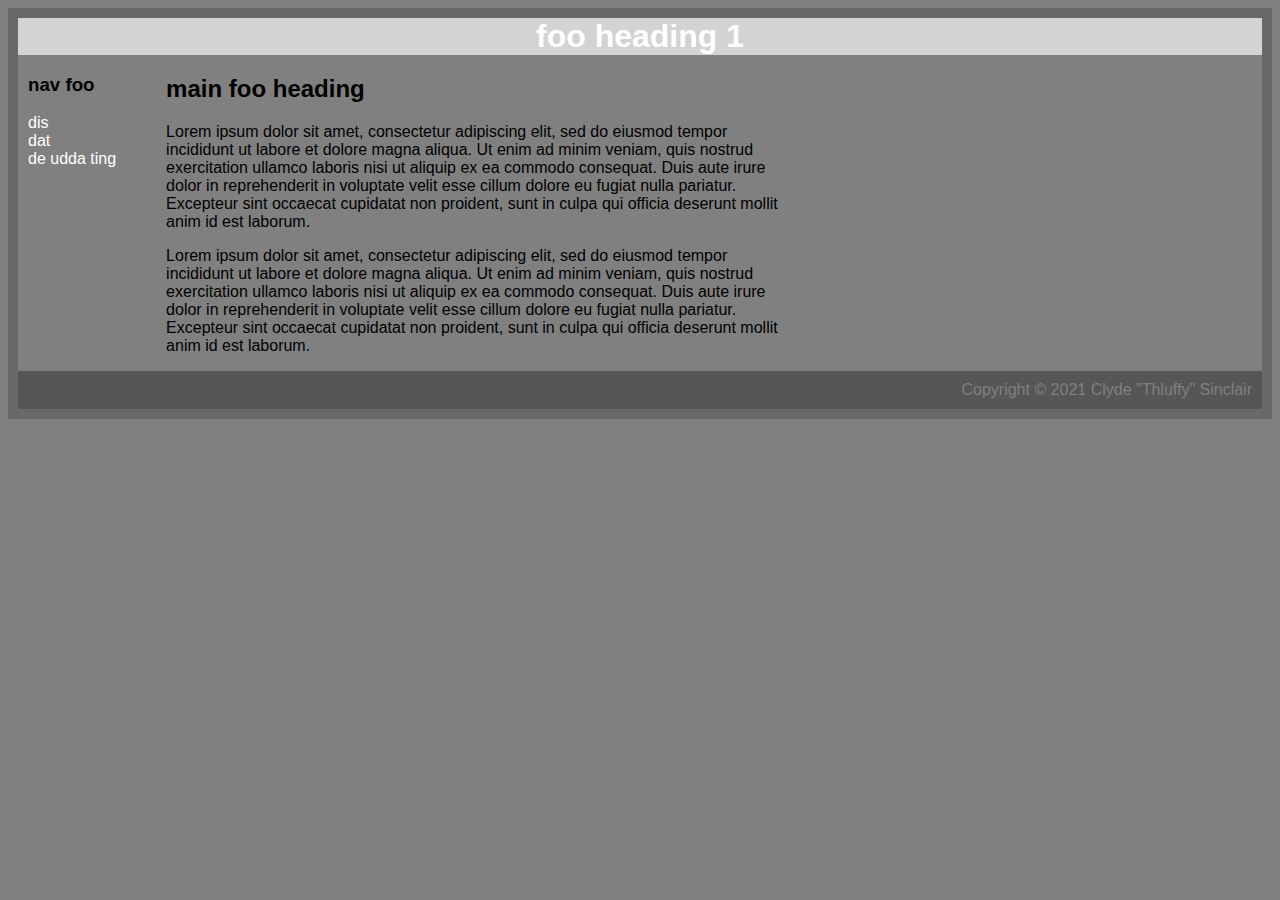
<file: 18_css/0_inline/index.html>
<!DOCTYPE html>
<html lang="en">
<!--
    Lucas Lee, Naomi Naranjo
    SoftDev
    k18 - Inline CSS
    time spent: 1

    generator: https://loremipsum.io/
-->

<head>
    <meta charset="utf-8" />
    <title>foo title</title>
</head>

<body style="background-color: gray; font-family: Helvetica">

    <div style="border: 10px solid dimgray">
        <h1 style="background-color: lightgray; color: white; text-align: center; margin: 0">foo heading 1</h1>

        <div>

            <div style="float: left; padding: 0 50px 0 10px">
                <h3>nav foo</h3>

                <ul style="list-style-type: none; padding-left: 0">
                    <li><a href="" style="text-decoration:none; color: white">dis</a></li>
                    <li><a href="" style="text-decoration:none; color: white">dat</a></li>
                    <li><a href="" style="text-decoration:none; color: white">de udda ting</a></li>
                </ul>
            </div>

            <div style="float: left; width: 50%">
                <h2>main foo heading</h2>
                <p>
                    Lorem ipsum dolor sit amet, consectetur adipiscing elit, sed do eiusmod tempor incididunt ut labore et dolore magna aliqua. Ut enim ad minim veniam, quis nostrud exercitation ullamco laboris nisi ut aliquip ex ea commodo consequat. Duis aute irure dolor in reprehenderit in voluptate velit esse cillum dolore eu fugiat nulla pariatur. Excepteur sint occaecat cupidatat non proident, sunt in culpa qui officia deserunt mollit anim id est laborum.
                </p>
                <p>
                    Lorem ipsum dolor sit amet, consectetur adipiscing elit, sed do eiusmod tempor incididunt ut labore et dolore magna aliqua. Ut enim ad minim veniam, quis nostrud exercitation ullamco laboris nisi ut aliquip ex ea commodo consequat. Duis aute irure dolor in reprehenderit in voluptate velit esse cillum dolore eu fugiat nulla pariatur. Excepteur sint occaecat cupidatat non proident, sunt in culpa qui officia deserunt mollit anim id est laborum.
                </p>
            </div>
        </div>


        <div style="clear: both; background-color: #565655;text-align: right; font-size 12px; color: gray; padding: 10px">
            Copyright &copy; 2021 Clyde "Thluffy" Sinclair
        </div>
    </div>





</body>

</html>
</file>
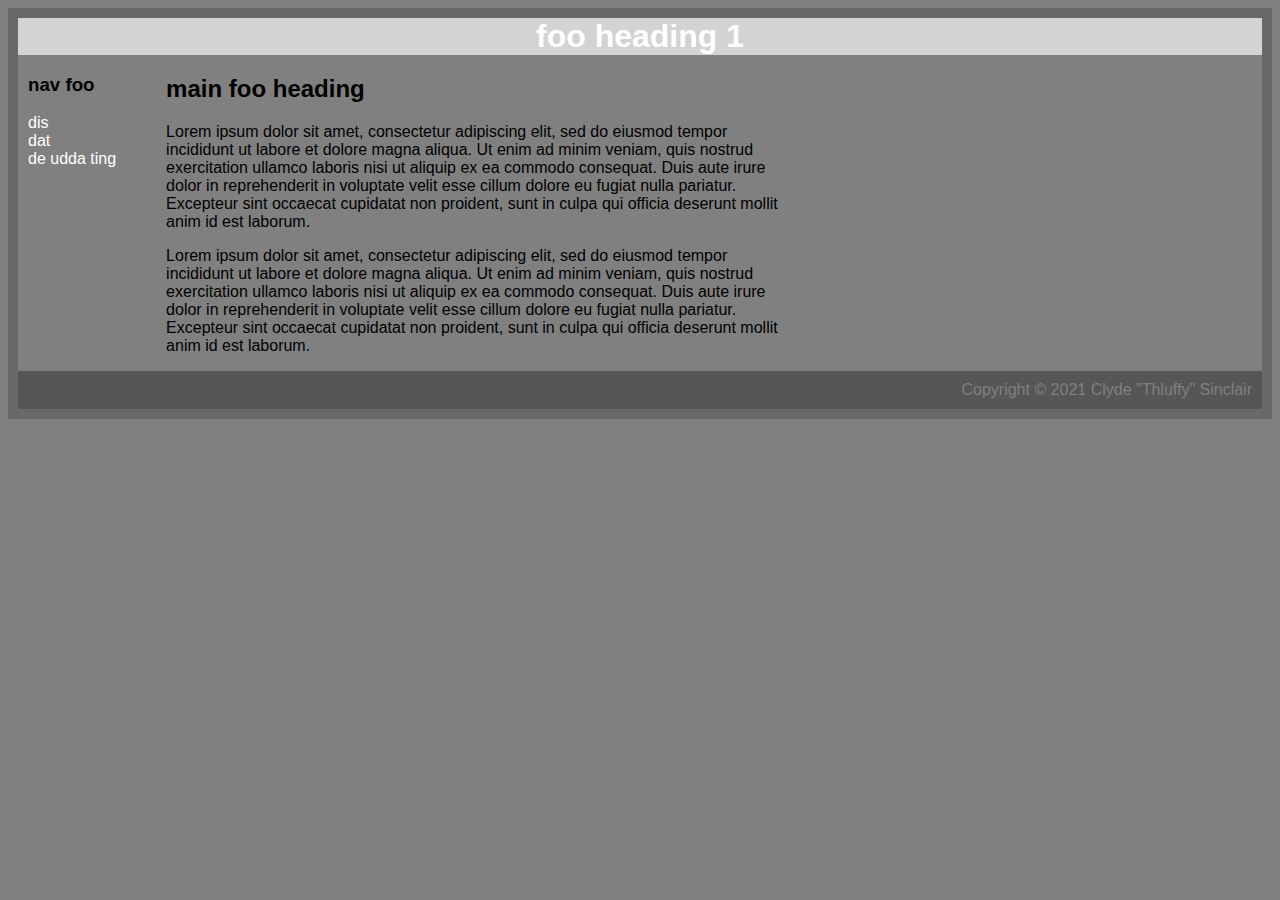
<file: 18_css/1_internal/index.html>
<!DOCTYPE html>
<html lang="en">
<!--
    Lucas Lee, Naomi Naranjo
    SoftDev
    k18 - Inline CSS
    time spent: 1

    generator: https://loremipsum.io/
-->

<head>
    <meta charset="utf-8" />
    <title>foo title</title>

    <style>
        body{
            background-color: gray;
            font-family: Helvetica
        }

        .content{
            border: 10px solid dimgray
        }

        #top-heading{
            background-color: lightgray;
            color: white;
            text-align: center;
            margin: 0
        }

        .navbar{
            float: left;
            padding: 0 50px 0 10px
        }

        .navbar ul{
            list-style-type: none;
            padding-left: 0
        }

        .info{
            float: left;
            width: 50%
        }

        .footer{
            clear: both;
            background-color: #565655;
            text-align: right;
            font-size 12px;
            color: gray;
            padding: 10px
        }

    </style>
</head>

<body>

    <div class="content">
        <h1 id="top-heading">foo heading 1</h1>

        <div>

            <div class="navbar">
                <h3>nav foo</h3>

                <ul>
                    <li><a href="" style="text-decoration:none; color: white">dis</a></li>
                    <li><a href="" style="text-decoration:none; color: white">dat</a></li>
                    <li><a href="" style="text-decoration:none; color: white">de udda ting</a></li>
                </ul>
            </div>

            <div class="info">
                <h2>main foo heading</h2>
                <p>
                    Lorem ipsum dolor sit amet, consectetur adipiscing elit, sed do eiusmod tempor incididunt ut labore et dolore magna aliqua. Ut enim ad minim veniam, quis nostrud exercitation ullamco laboris nisi ut aliquip ex ea commodo consequat. Duis aute irure dolor in reprehenderit in voluptate velit esse cillum dolore eu fugiat nulla pariatur. Excepteur sint occaecat cupidatat non proident, sunt in culpa qui officia deserunt mollit anim id est laborum.
                </p>
                <p>
                    Lorem ipsum dolor sit amet, consectetur adipiscing elit, sed do eiusmod tempor incididunt ut labore et dolore magna aliqua. Ut enim ad minim veniam, quis nostrud exercitation ullamco laboris nisi ut aliquip ex ea commodo consequat. Duis aute irure dolor in reprehenderit in voluptate velit esse cillum dolore eu fugiat nulla pariatur. Excepteur sint occaecat cupidatat non proident, sunt in culpa qui officia deserunt mollit anim id est laborum.
                </p>
            </div>
        </div>


        <div class="footer">
            Copyright &copy; 2021 Clyde "Thluffy" Sinclair
        </div>
    </div>





</body>

</html>
</file>
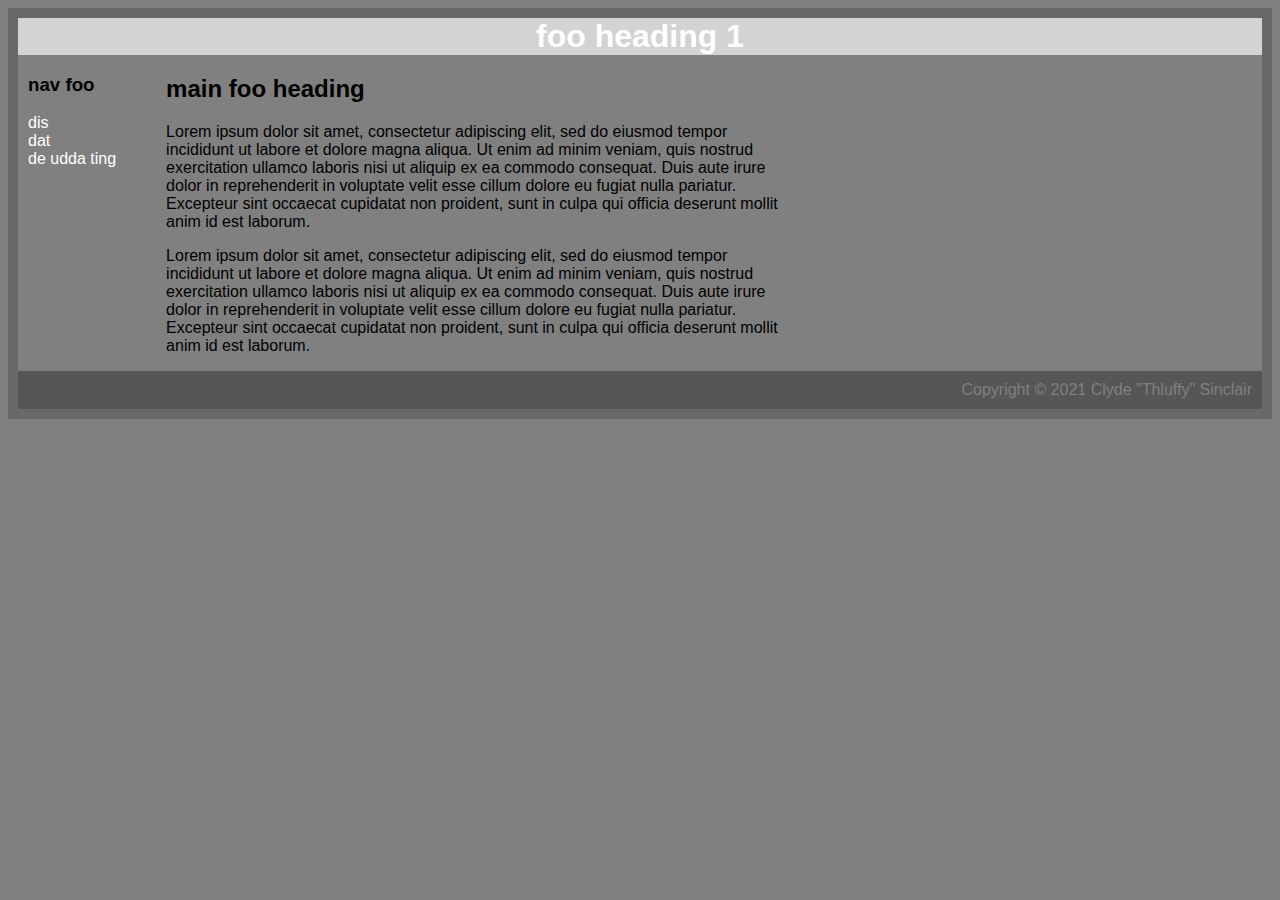
<file: 18_css/2_external/index.html>
<!DOCTYPE html>
<html lang="en">
<!--
    Lucas Lee, Naomi Naranjo
    SoftDev
    k18 - External CSS
    time spent: 1

    generator: https://loremipsum.io/
-->

<head>
    <meta charset="utf-8" />
    <title>foo title</title>

    <link rel="stylesheet" href="./style.css">
</head>

<body>

    <div class="content">
        <h1 id="top-heading">foo heading 1</h1>

        <div>

            <div class="navbar">
                <h3>nav foo</h3>

                <ul>
                    <li><a href="" style="text-decoration:none; color: white">dis</a></li>
                    <li><a href="" style="text-decoration:none; color: white">dat</a></li>
                    <li><a href="" style="text-decoration:none; color: white">de udda ting</a></li>
                </ul>
            </div>

            <div class="info">
                <h2>main foo heading</h2>
                <p>
                    Lorem ipsum dolor sit amet, consectetur adipiscing elit, sed do eiusmod tempor incididunt ut labore et dolore magna aliqua. Ut enim ad minim veniam, quis nostrud exercitation ullamco laboris nisi ut aliquip ex ea commodo consequat. Duis aute irure dolor in reprehenderit in voluptate velit esse cillum dolore eu fugiat nulla pariatur. Excepteur sint occaecat cupidatat non proident, sunt in culpa qui officia deserunt mollit anim id est laborum.
                </p>
                <p>
                    Lorem ipsum dolor sit amet, consectetur adipiscing elit, sed do eiusmod tempor incididunt ut labore et dolore magna aliqua. Ut enim ad minim veniam, quis nostrud exercitation ullamco laboris nisi ut aliquip ex ea commodo consequat. Duis aute irure dolor in reprehenderit in voluptate velit esse cillum dolore eu fugiat nulla pariatur. Excepteur sint occaecat cupidatat non proident, sunt in culpa qui officia deserunt mollit anim id est laborum.
                </p>
            </div>
        </div>


        <div class="footer">
            Copyright &copy; 2021 Clyde "Thluffy" Sinclair
        </div>
    </div>





</body>

</html>
</file>
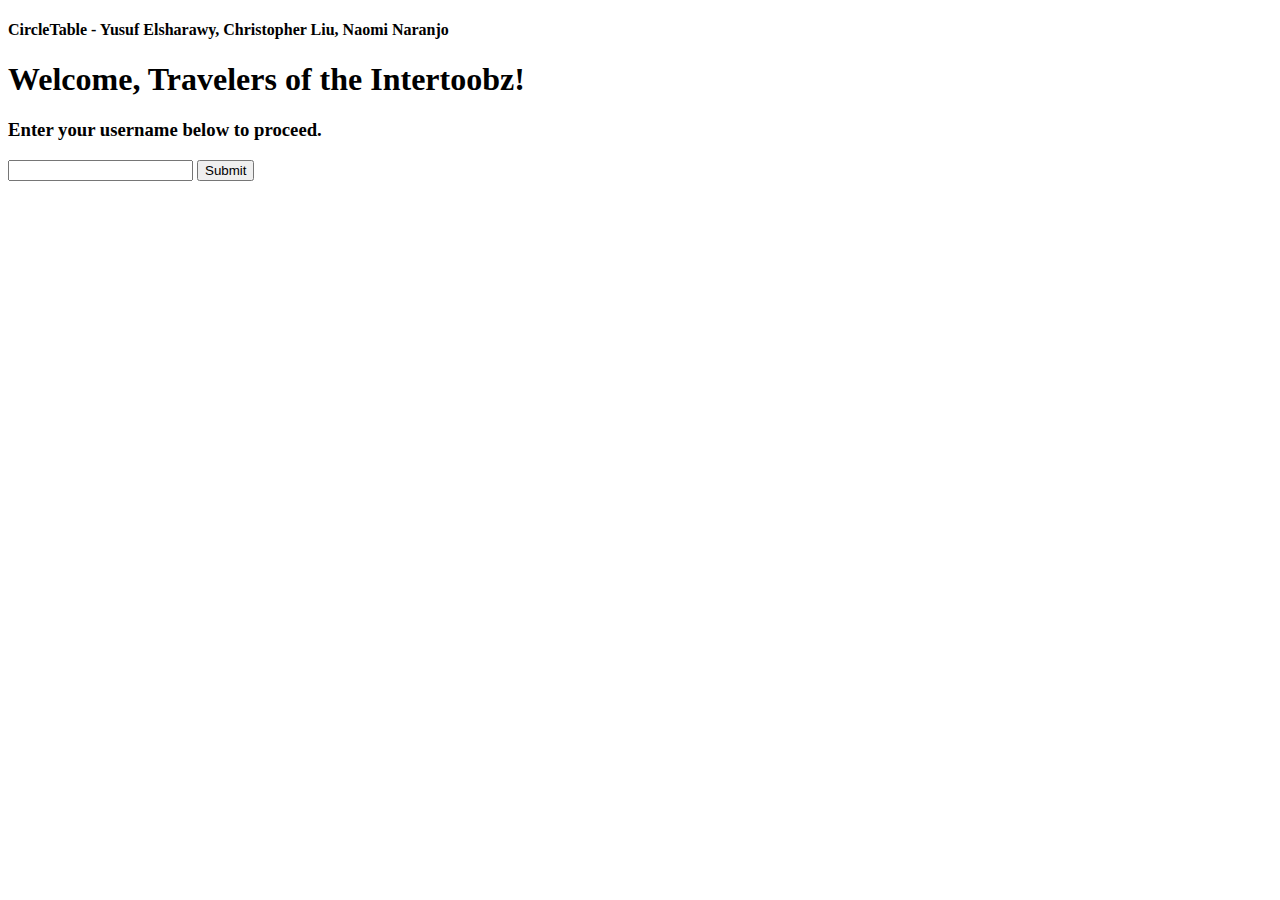
<file: 14_form/templates/login.html>
<!DOCTYPE html>
<!-- 
    CircleTable: Christopher Liu, Yusuf Elsharawy, Naomi Naranjo
    SoftDev
    K14 -- Form and Function
    2021-10-14

    Simple demo of HTML forms via Flask
 -->


<html>
    <head>
        <title> LOGIN PAGE </title>
    </head>

    <body>
        <h4>CircleTable - Yusuf Elsharawy, Christopher Liu, Naomi Naranjo</h4>
        <h1>
            Welcome, Travelers of the Intertoobz!
        </h1>
        <h3>
            Enter your username below to proceed.
        </h3>
        <form action="/auth">
            <input type="text" name="username">
            <input type="submit" name="sub1">
        </form>
        <br>
    </body>
</html>
</file>
<file: 18_css/2_external/style.css>
body{
    background-color: gray;
    font-family: Helvetica
}

.content{
    border: 10px solid dimgray
}

#top-heading{
    background-color: lightgray;
    color: white;
    text-align: center;
    margin: 0
}

.navbar{
    float: left;
    padding: 0 50px 0 10px
}

.navbar ul{
    list-style-type: none;
    padding-left: 0
}

.info{
    float: left;
    width: 50%
}

.footer{
    clear: both;
    background-color: #565655;
    text-align: right;
    font-size 12px;
    color: gray;
    padding: 10px
}
</file>
